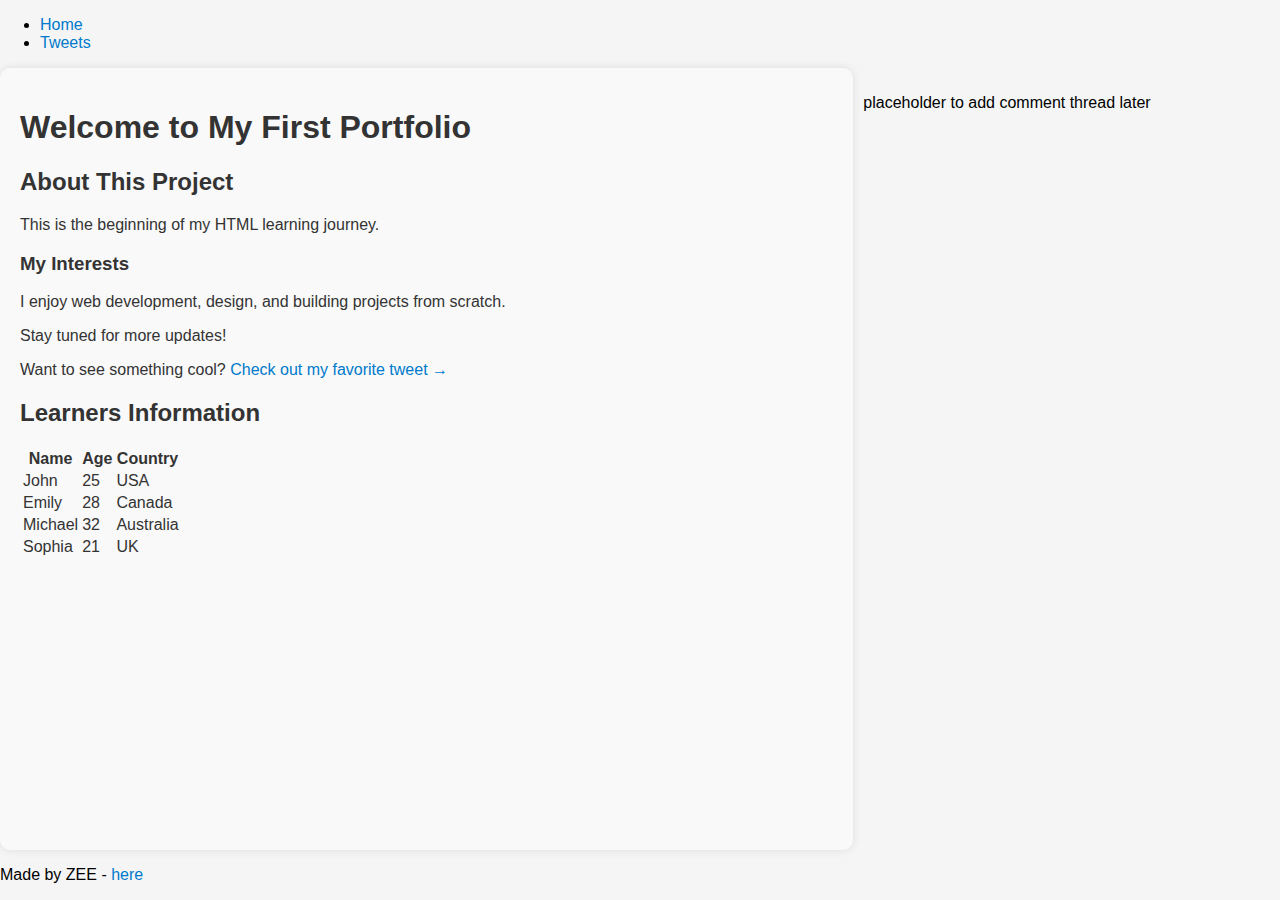
<file: css_basic/index.html>
<!DOCTYPE html>
<html lang="en">
  <head>
    <meta name="viewport" content="width=device-width, initial-scale=1.0" />

    <title>My First Portfolio</title>
    <link href="base.css" rel="stylesheet" />
    <link href="styles.css" rel="stylesheet" />
  </head>
  <body class="works_on_smartphone">
    <header>
      <ul>
        <li><a href="index.html">Home</a></li>
        <li><a href="tweets.html">Tweets</a></li>
      </ul>
    </header>

    <main>
      <article>
        <h1>Welcome to My First Portfolio</h1>
        <h2>About This Project</h2>
        <p>This is the beginning of my HTML learning journey.</p>
        <h3>My Interests</h3>
        <p>
          I enjoy web development, design, and building projects from scratch.
        </p>
        <p>Stay tuned for more updates!</p>
        <p>
          Want to see something cool?
          <a href="tweets.html">Check out my favorite tweet →</a>
        </p>

        <h2>Learners Information</h2>
        <table>
          <thead>
            <tr>
              <th>Name</th>
              <th>Age</th>
              <th>Country</th>
            </tr>
          </thead>
          <tbody>
            <tr>
              <td>John</td>
              <td>25</td>
              <td>USA</td>
            </tr>
            <tr>
              <td>Emily</td>
              <td>28</td>
              <td>Canada</td>
            </tr>
            <tr>
              <td>Michael</td>
              <td>32</td>
              <td>Australia</td>
            </tr>
            <tr>
              <td>Sophia</td>
              <td>21</td>
              <td>UK</td>
            </tr>
          </tbody>
        </table>
      </article>

      <aside>
        <p>placeholder to add comment thread later</p>
      </aside>
    </main>

    <footer>
      <p>
        Made by ZEE - <a href="https://yourlink.com" target="_blank">here</a>
      </p>
    </footer>
  </body>
</html>
</file>
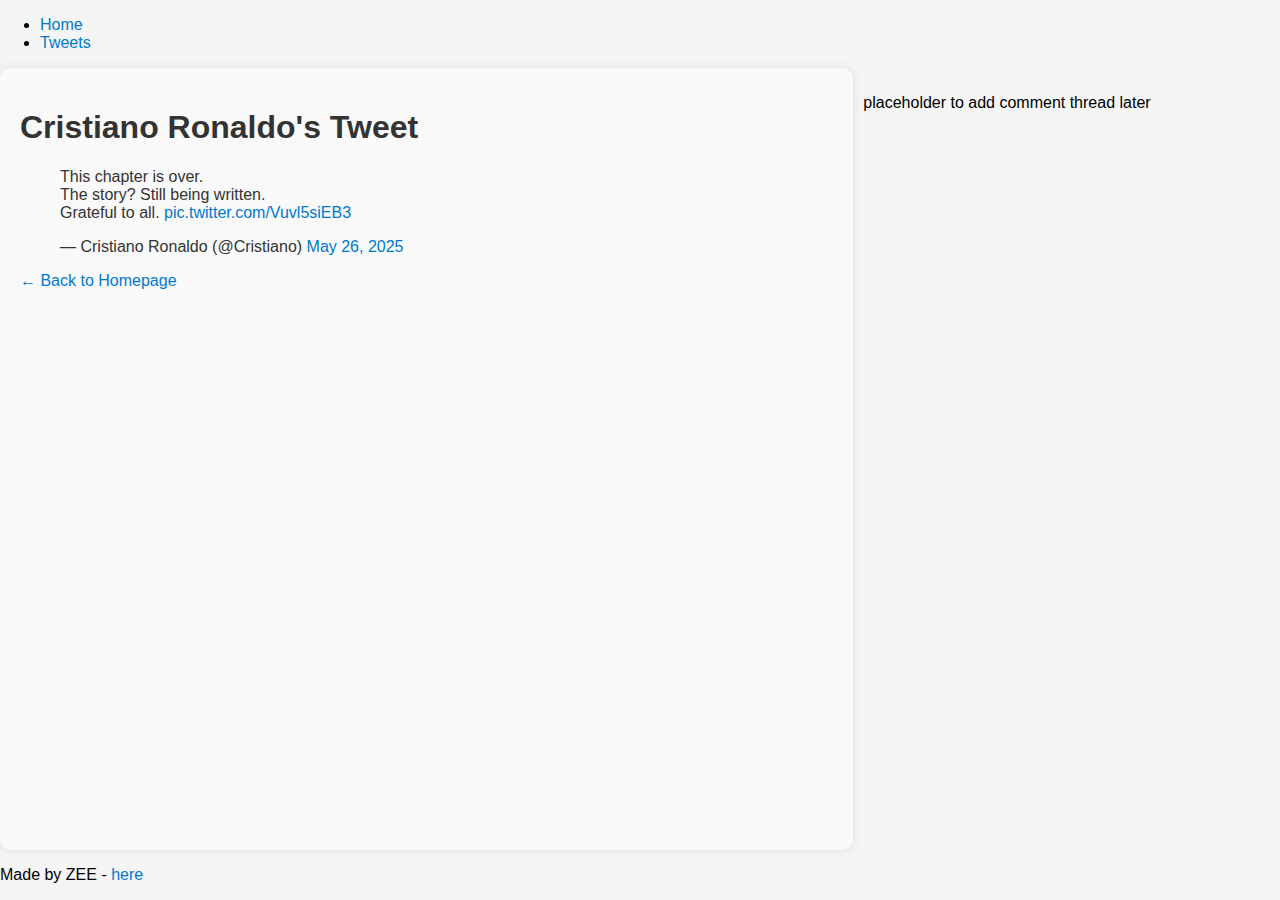
<file: css_basic/tweets.html>
<!DOCTYPE html>
<html lang="en">
  <head>
    <meta charset="UTF-8" />
    <title>Cristiano Ronaldo Tweet</title>
    <link href="base.css" rel="stylesheet" />
    <link href="styles.css" rel="stylesheet" />
  </head>
  <body>
    <header>
      <ul>
        <li><a href="index.html">Home</a></li>
        <li><a href="tweets.html">Tweets</a></li>
      </ul>
    </header>

    <main>
      <article>
        <h1>Cristiano Ronaldo's Tweet</h1>
        <blockquote class="twitter-tweet">
          <p lang="en" dir="ltr">
            This chapter is over.<br />
            The story? Still being written.<br />
            Grateful to all.
            <a href="https://t.co/Vuvl5siEB3">pic.twitter.com/Vuvl5siEB3</a>
          </p>
          &mdash; Cristiano Ronaldo (@Cristiano)
          <a
            href="https://twitter.com/Cristiano/status/1927101078979375440?ref_src=twsrc%5Etfw"
            >May 26, 2025</a
          >
        </blockquote>
        <script
          async
          src="https://platform.twitter.com/widgets.js"
          charset="utf-8"
        ></script>
        <p><a href="index.html">← Back to Homepage</a></p>
      </article>

      <aside>
        <p>placeholder to add comment thread later</p>
      </aside>
    </main>

    <footer>
      <p>
        Made by ZEE - <a href="https://yourlink.com" target="_blank">here</a>
      </p>
    </footer>
  </body>
</html>
</file>
<file: css_basic/base.css>
/* base.css */
body {
  margin: 0;
  padding: 0;
  font-family: Arial, sans-serif;
  background-color: #f5f5f5;
}
</file>
<file: css_basic/styles.css>
body {
  display: flex;
  flex-direction: column;
  min-height: 100vh;
}

main {
  display: flex;
  flex-direction: row;
  flex: auto;
}

article {
  flex: 2;
  overflow-y: auto;
  padding: 10px;
  background-color: #f9f9f9;
  color: #333;
  padding: 20px;
  border-radius: 10px;
  font-family: "Arial", sans-serif;
  box-shadow: 0 0 10px rgba(0, 0, 0, 0.1);
}

a {
  text-decoration: none;
  color: #007acc;
}
a:hover {
  text-decoration: underline;
}

aside {
  flex: 1;
  overflow-y: auto;
  padding: 10px;
}
</file>
